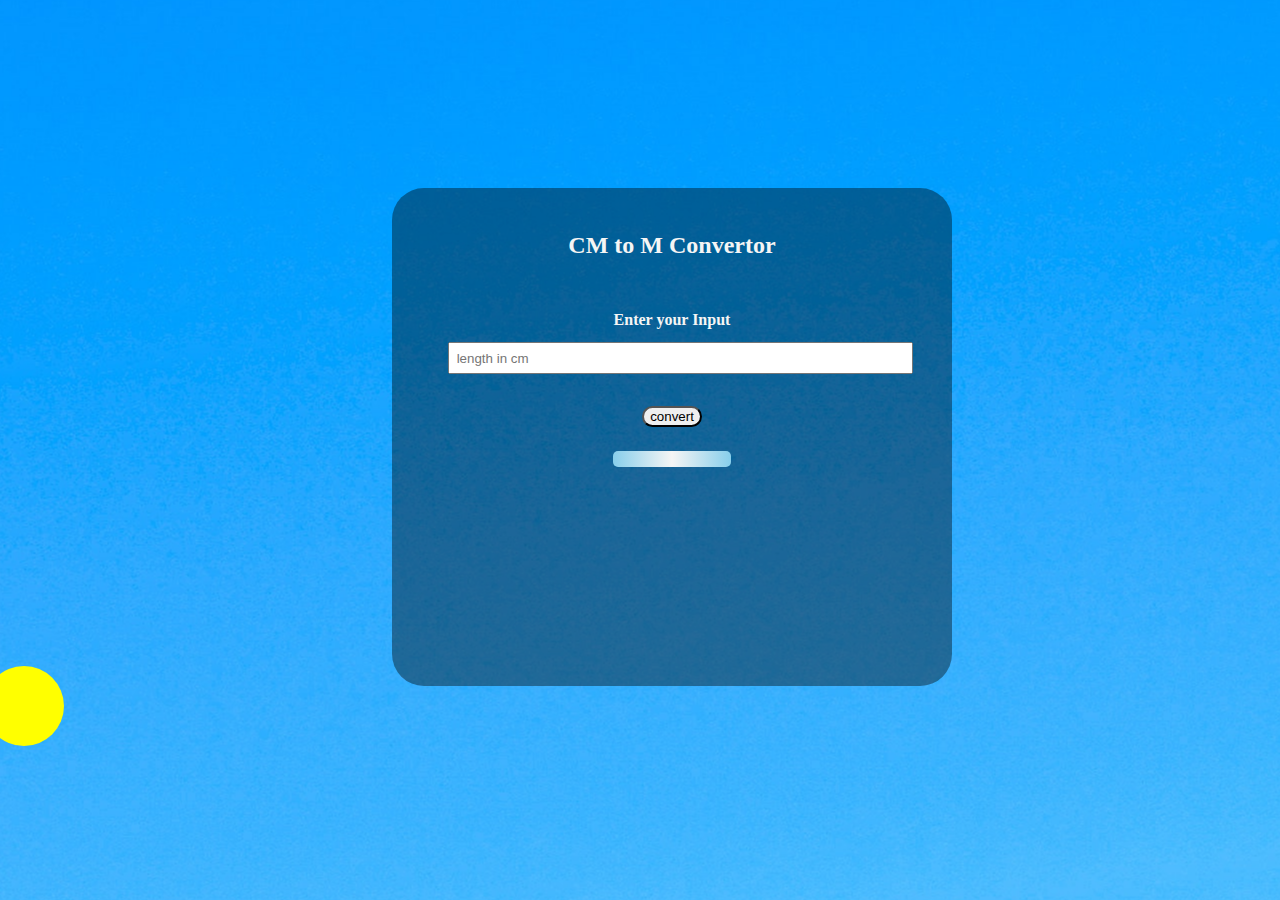
<file: convertor/index.html>
<!DOCTYPE html>
<html lang="en">
<head>
    <meta charset="UTF-8">
    <meta name="viewport" content="width=device-width, initial-scale=1.0">
    <title>Document</title>
    <link rel="stylesheet" href="style.css" type="text/css">
</head>
<body>
     <!--container section--> 
    <div class="container">
        <h2>CM to M Convertor</h2>
        <div class="get-input">
            <label for="input">Enter your Input</label><br>
            <input type="text" name="input" id="input" placeholder="length in cm">
        </div>
         <!--button--> 
        <div class="on-click">
            <button type="submit" onclick="convert()">convert</button>
        </div>
         <!--output--> 
        <div id="result">

        </div>

    <!--circle animation--> 
    </div> <div id="circle"></div>

    <!--javascript--> 
    <script>
        function convert(){
            let cm_value=Number(document.getElementById("input").value)
            let m_value=cm_value/100
            let result=document.getElementById("result")
            result.innerHTML=m_value+" metre"}
    </script>
</body>
</html>
</file>
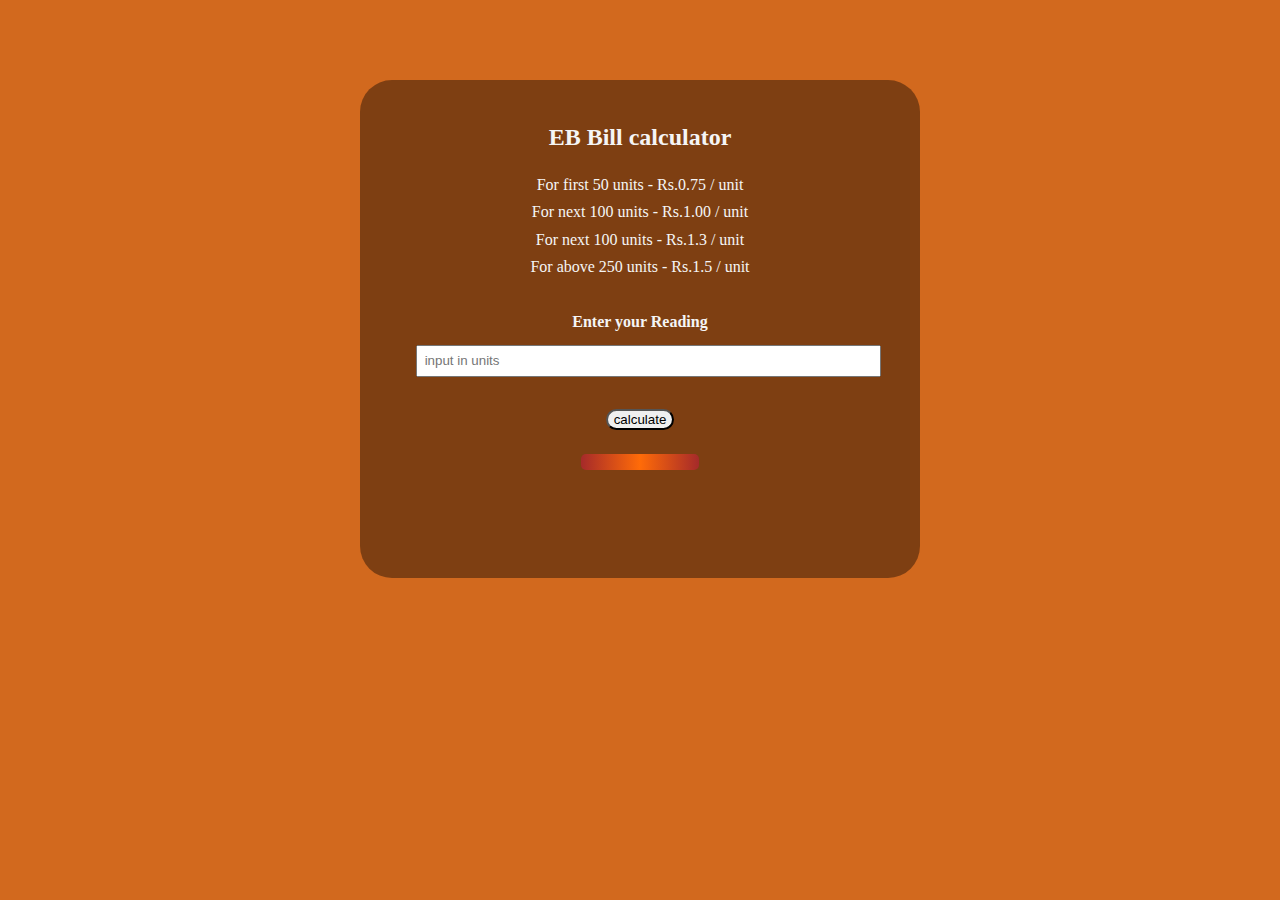
<file: EB Bill Calaculator/index.html>
<!DOCTYPE html>
<html lang="en">
<head>
    <meta charset="UTF-8">
    <meta name="viewport" content="width=device-width, initial-scale=1.0">
    <title>Document</title>
    <link rel="stylesheet" href="style.css" type="text/css">
</head>
<body>
     <!--container section--> 
    <div class="container">
        <h2>EB Bill calculator</h2>
        <div id="info">
            <div>For first 50 units - Rs.0.75 / unit</div>
            <div>For next 100 units - Rs.1.00 / unit</div>
            <div>For next 100 units - Rs.1.3 / unit</div>
            <div>For above 250 units - Rs.1.5 / unit</div>
        </div>
        <div class="get-input">
            <label for="input">Enter your Reading</label><br>
            <input type="text" name="input" id="input" placeholder="input in units">
        </div>
         <!--button--> 
        <div class="on-click">
            <button type="submit" onclick="calculate()">calculate</button>
        </div>
         <!--output--> 
        <div id="result">

        </div>

   

    <!--javascript--> 
        <script>
       
        function calculate(){
            let unit=Number(document.getElementById("input").value)
            let rate=0
            
            if(unit>0 && unit<=50)
                rate=unit*0.75
            else if(unit>50 && unit<=150){
                let count_after_50=unit-50
                rate=(50*0.75)+(count_after_50*1)
            }
            else if(unit>150 && unit<=250){
                let count_after_150=unit%150
                rate=((50*0.75)+(100*1)+(count_after_150*1.3)).toFixed(2)
            }
            else{
                let count_after_250=unit-250
                rate=((50*0.75)+(100*1)+(100*1.3)+(count_after_250*1.5)).toFixed(2)

            }
            let result=document.getElementById("result")
            result.innerHTML=`you have to pay Rs.${rate} for ${unit} units`
        }
            
    </script>
</body>
</html>
</file>
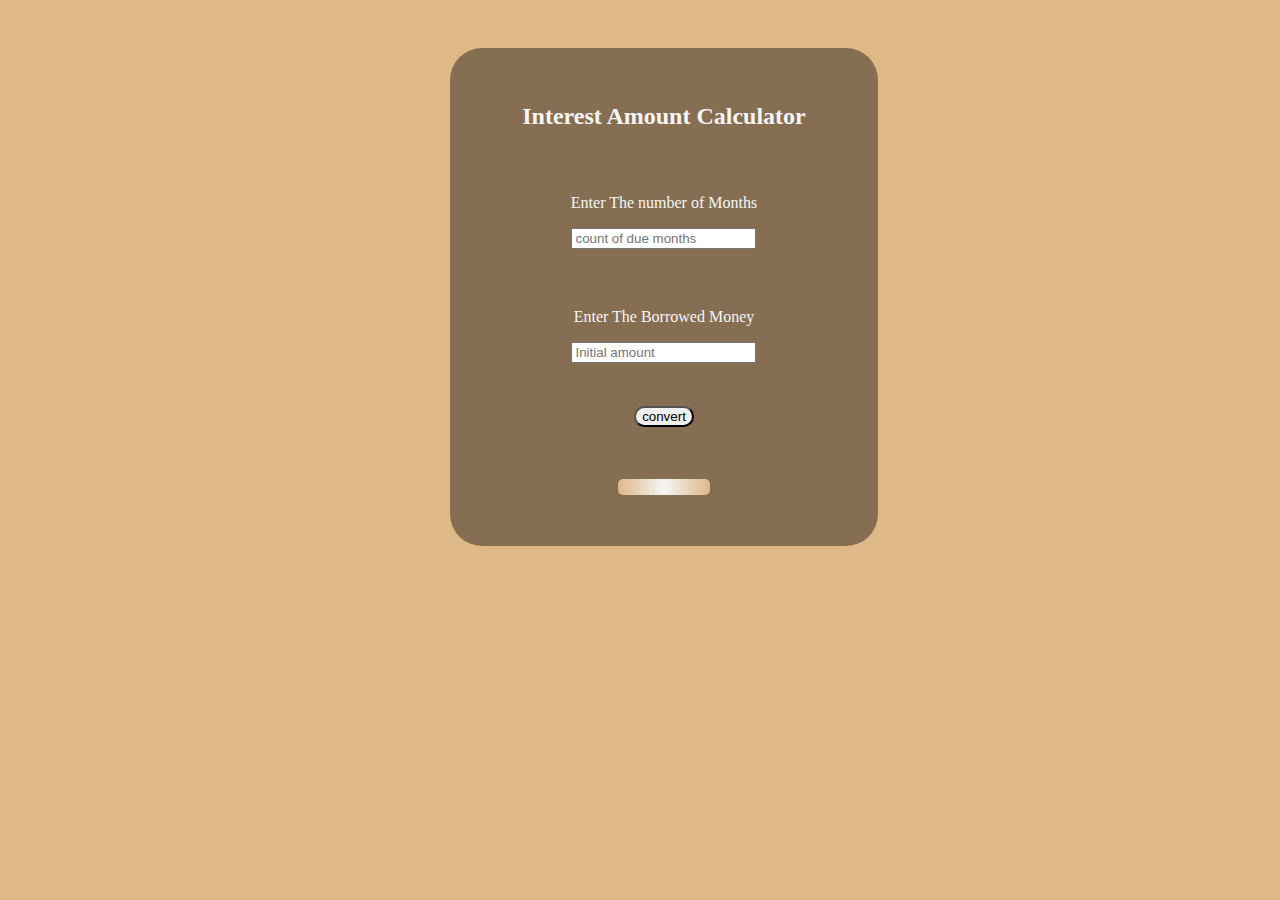
<file: interest calculator/index.html>
<!DOCTYPE html>
<html lang="en">
<head>
    <meta charset="UTF-8">
    <meta name="viewport" content="width=device-width, initial-scale=1.0">
    <title>Document</title>
    <link rel="stylesheet" href="style.css" type="text/css">
</head>
<body>
     <!--container section--> 
    <div class="container">
        <h2>Interest Amount Calculator</h2>
        <div class="get-month">
            <div><label for="input">Enter The number of Months</label></div>
            <input type="number" name="input_month" id="input_month" placeholder="count of due months">
        </div>
        <div class="get-amt">
            <div><label for="input_amt">Enter The Borrowed Money</label></div>
            <input type="number" name="input_amt" id="input_amt" placeholder="Initial amount">
        </div>
         <!--button--> 
        <div class="on-click">
            <button type="submit" onclick="convert()">convert</button>
        </div>
         <!--output--> 
        <div id="result">

        </div>

   
    <!--javascript--> 
    <script>
        function convert(){
            let amt=document.getElementById("input_amt").value
            let month=document.getElementById("input_month").value
            let interest
            if(month==0){
                interest=0
            }
            else if(month>0 && month<=3){
                interest=amt*(0.05)
            }
            else if(month<=5){
                interest=amt*0.1
            }
            else{
                interest=amt*0.2
            }
            let result=document.getElementById("result")
            result.innerHTML=`Interest Amount : ${interest}
            Total Amount to be paid: ${Number(amt)+Number(interest)}`}
    </script>
</body>
</html>
</file>
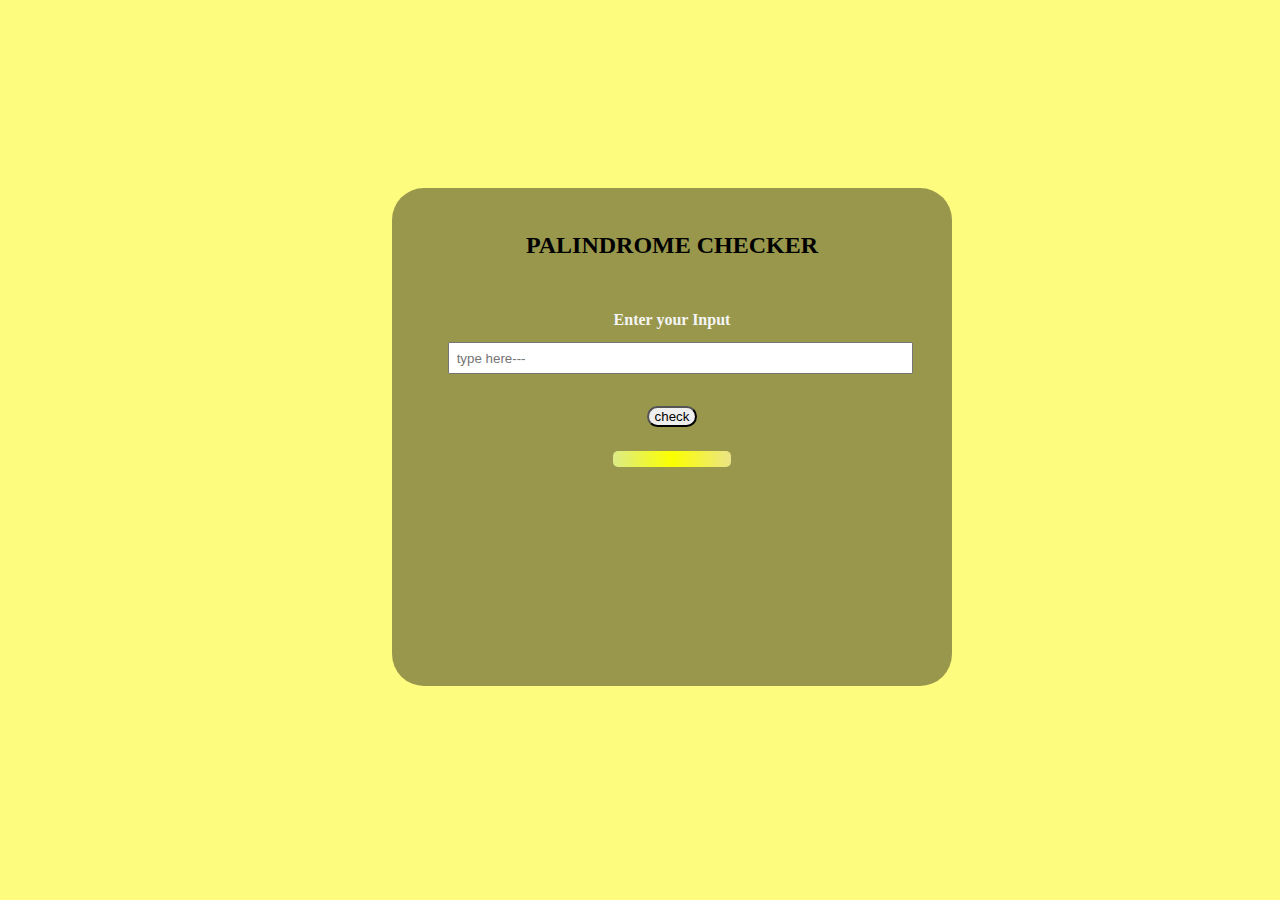
<file: palin drome checker/index.html>
<!DOCTYPE html>
<html lang="en">
<head>
    <meta charset="UTF-8">
    <meta name="viewport" content="width=device-width, initial-scale=1.0">
    <title>Document</title>
    <link rel="stylesheet" href="style.css" type="text/css">
</head>
<body>
     <!--container section--> 
    <div class="container">
        <h2>PALINDROME CHECKER</h2>
        <div class="get-input">
            <label  for="input_string">Enter your Input</label><br>
            <input type="text" name="input" id="input_string" placeholder="type here---">
        </div>
         <!--button--> 
        <div class="on-click">
            <button type="submit" onclick="check()">check</button>
        </div>
         <!--output--> 
        <div id="result">

        </div>

  

    <!--javascript--> 
    <script>
        function check(){
            let plaindromeInput=document.querySelector("#input_string").value;
            let str=plaindromeInput.replaceAll(/[^a-zA-Z0-9]/g, "").toLowerCase()
            console.log(str);
            let len=str.length-1
            let t=1
            let result=document.querySelector("#result")
            for(i=0;i<len/2;i++){
                let x=str[i]
                let y=str[len-i]
                if(x!=y){
                    t=0
                }
                if(x==y){
                    t=2
                }
            }
            if(t==2){
                result.innerHTML="yes palindrome"
            }
            else{
                result.innerHTML="not palindrome"
            }
            

            
        }
    </script>
</body>
</html>
</file>
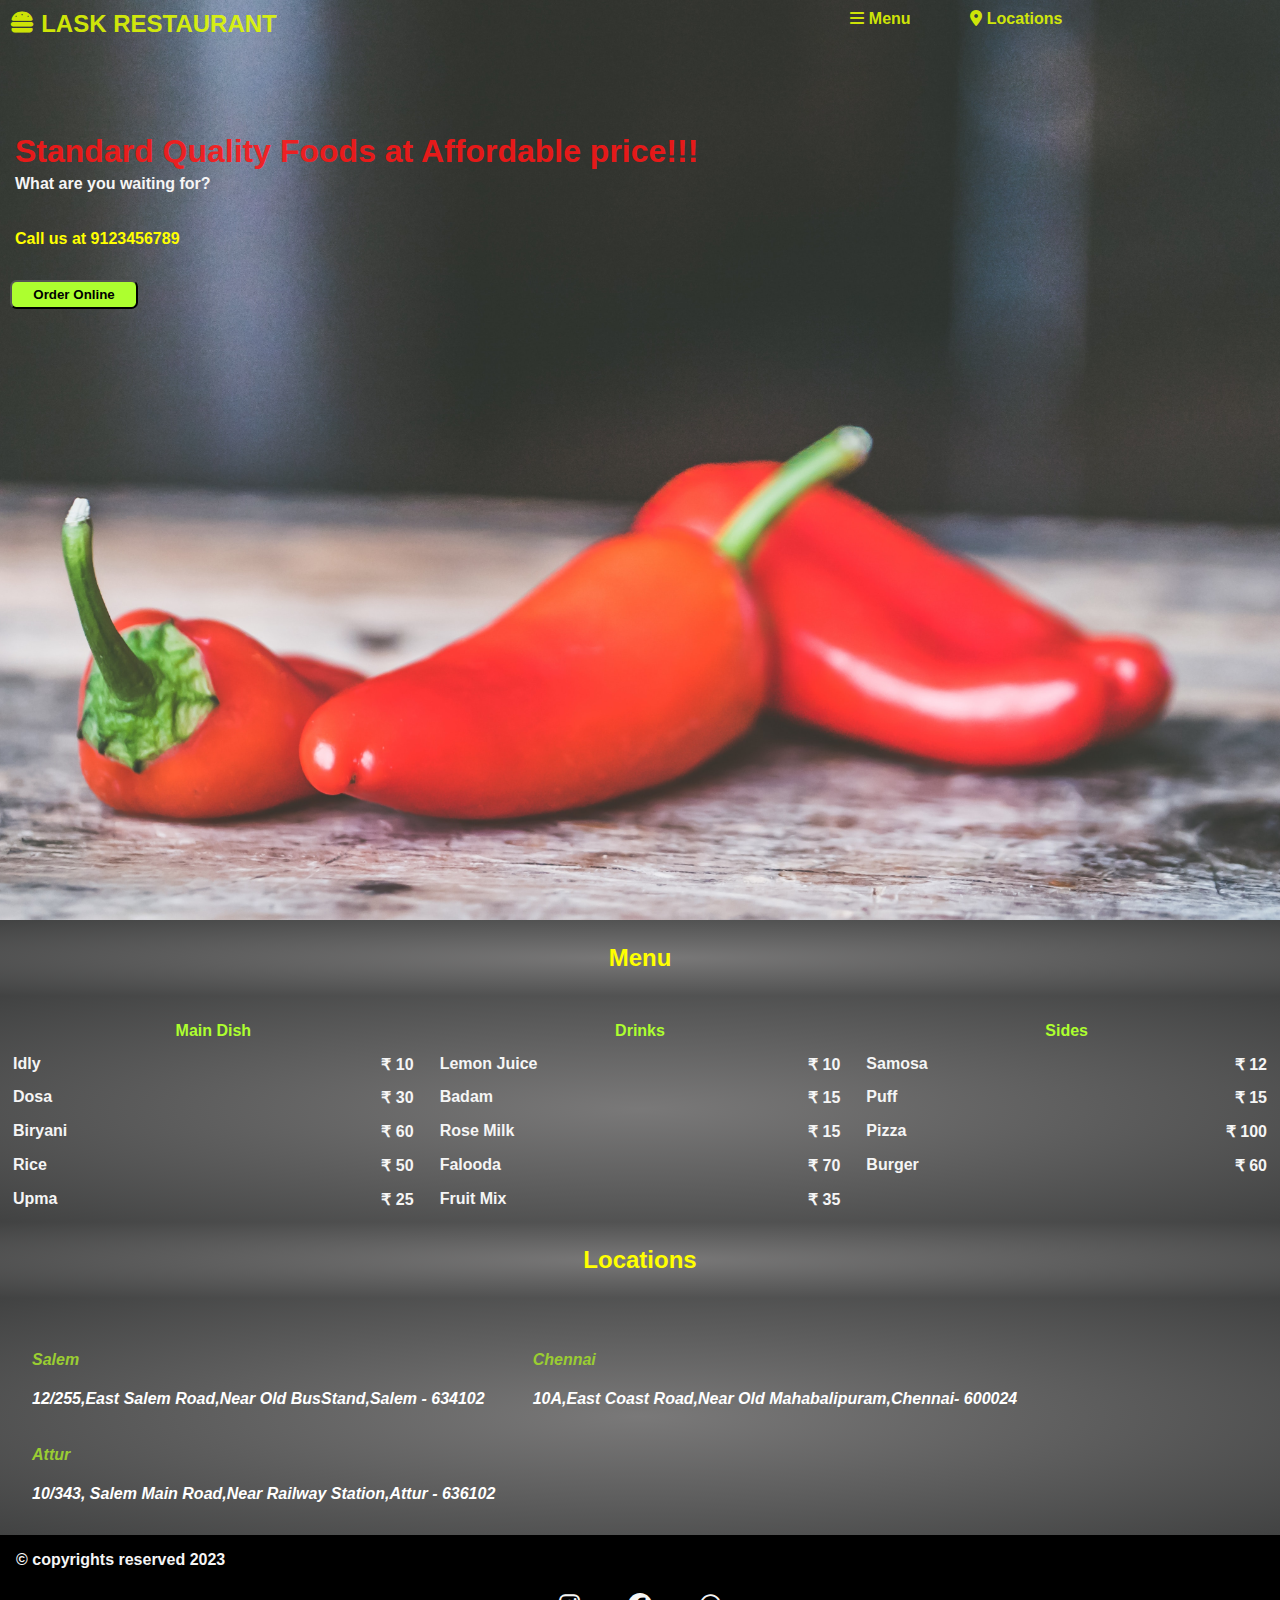
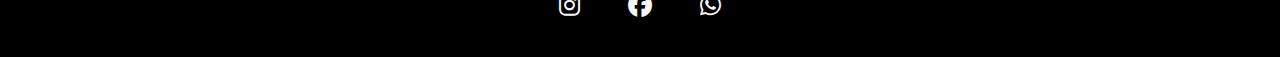
<file: Restaurent/index.html>
<!DOCTYPE html>
<html>
    <head>
        <title>LASK RESTAURANT- a famous Restaurant in Chennai</title>
        <link rel="stylesheet" href="https://cdnjs.cloudflare.com/ajax/libs/font-awesome/6.4.2/css/all.min.css">
        <link rel="stylesheet" href="css/style.css" type="text/css">
        <link rel="icon" href="css/media/favicon.ico">
    </head>
    <body>
        <div class="landing">
            <header class="name"><a href="index.html" id="name"><i class="fa-solid fa-burger"></i>LASK RESTAURANT</a>
            <nav>
                <a href="#menu"><i class="fa-solid fa-bars"></i>Menu </a>
                <a href="#locate"><i class="fa-solid fa-location-dot"></i> Locations</a>
            </nav></header>
        
        <div class="content">
            <p class="intro">Standard Quality Foods at Affordable price!!!</p>
            <p class="question">What are you waiting for?</p>
            <p class="call">Call us at 9123456789</p>
            <button class="button">Order Online</button>
        </div></div>
        <h2 id="menu">Menu</h2>
        <div class="list">
        <div class="starters">
            <table>
                
                    <th colspan="2" class="th">Main Dish</th>
            
        
                    <tr>
                        <td>Idly</td>
                        <td>&#8377 10</td>
                    </tr>
                    <tr> <td>Dosa</td>
                    <td>&#8377 30</td></tr>
                    <tr>
                        <td>Biryani</td>
                        <td>&#8377 60</td>

                    </tr>
                    <tr>
                        <td>Rice</td>
                        <td>&#8377 50</td>
                    </tr>
                    <tr><td>Upma</td>
                    <td>&#8377 25</td></tr>
                </tbody>
            </table>
        </div>
        <div class="Drinks">
            <table class="first">
                <tr>
                    <th colspan="2" class="th">Drinks</th>
                </tr>
                <tr>
                    <td>Lemon Juice</td>
                    <td>&#8377 10</td>
                </tr>
                <tr><td>Badam</td>
                <td>&#8377 15</td></tr>
                <tr><td>Rose Milk</td>
                <td>&#8377 15</td></tr>
                <tr><td>Falooda</td>
                <td>&#8377 70</td></tr>
                <tr>
                    <td>Fruit Mix</td>
                    <td>&#8377 35</td>
                </tr>
            </table>
        </div>
        <div class="sides">
            <table><tr><th colspan="2" class="th">Sides</th></tr>
            <tr><td>Samosa</td>
            <td>&#8377 12</td></tr>
        <tr><td>Puff</td>
        <td>&#8377 15</td></tr>
    <tr><td>Pizza</td><td>&#8377 100</td></tr>
    <tr><td>Burger</td><td>&#8377 60</td></tr>
</table>
        </div></div>
        <h2 id="locate">Locations</h2>
    <div class="location">
        
        <div class="salem">
            <address><h4>Salem</h4>
            12/255,East Salem Road,Near Old BusStand,Salem - 634102
        </address></div>
        <div class="chennai">
            <address><h4>Chennai</h4>
            10A,East Coast Road,Near Old Mahabalipuram,Chennai- 600024
        </address></div>
    
    <div class="Attur">
       <address> <h4>Attur</h4>
        10/343, Salem Main Road,Near Railway Station,Attur - 636102
    </address></div></div>
        <footer class="foot">
            <p>&copy copyrights reserved 2023 </p><div class="log"><i class="fa-brands fa-instagram" id="insta"></i><i class="fa-brands fa-facebook" id="face"></i><i class="fa-brands fa-whatsapp" id="what"></i></div>
        </footer>
    </body>
</html>
</file>
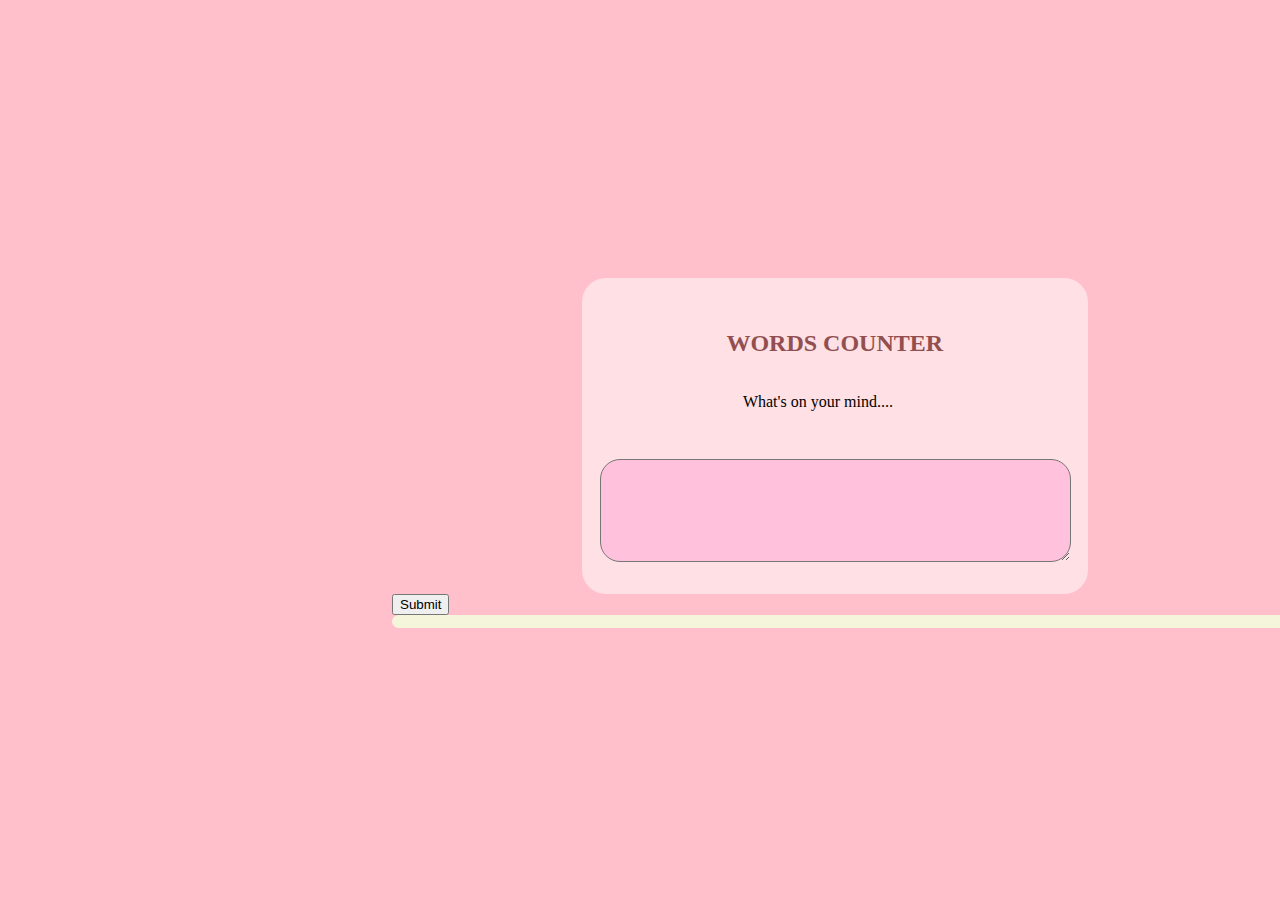
<file: word counter/index.html>
<!DOCTYPE html>
<html lang="en">
<head>
    <meta charset="UTF-8">
    <meta name="viewport" content="width=device-width, initial-scale=1.0">
    <title>JS Intro</title>
    <script src="script.js"></script>
    <link rel="stylesheet" href="style.css" type="text/css">
</head>
<body>
    
    <div class="container">
        <h2>WORDS COUNTER</h2>
       <label for="word">What's on your mind....</label>
    <textarea name="word" id="word" cols="15" rows="5"></textarea></div>
    <button onclick="formDataShow()">Submit</button>
    <div id="result"></div></div>
</body>
</html>
</file>
<file: convertor/style.css>
body{
    background-image: url(media/pexels-francesco-ungaro-281260.jpg);
    background-position: center;
    
}
.container{
    background-color: rgba(0,0,0,0.4);
    width: 40vw;
    min-height: 50vh;
    border-radius: 2em;
    text-align: center;
    padding: 1.5em;
    position: relative;
    left:30vw;
    top:20vh;
    color: whitesmoke;
    display: flex;
    flex-direction: column;
    justify-items: center;
}

/*input section with label*/
.get-input{
   
    padding: 2em;
}

/*label*/
.get-input label{

    font-weight: bold;
    
}

/*input box*/
.get-input input{
    width: 100%;
    margin-top: 1em;
    padding: 0.5em;
    margin-right: 2em;
}

/*button*/
.container button{
    transition:1s;
    border-radius: 50em;
}
.container button:hover{
    color:black;
    background-color: aqua;
    text-shadow: 2px;
    transform: scale(1.2);
}

/*Result or output*/
.container #result{
    margin-top: 1.5em;
    color: black;
    width:20%;
    background:linear-gradient(to right,skyblue,whitesmoke,skyblue);
    align-self: center;
    border-radius: 5px;
    padding: 0.5em;
}

/*Circle Animation*/
#circle{
    background-color:yellow;
    border-radius: 50%;
    width: 5em;
    height: 5em;
    position: relative;
    top: 10em;
    right:1.5em;
    animation-name: circle;
    animation-duration: 10s;
    animation-fill-mode: forwards;
}
@keyframes circle {
    25%{
        transform: translateX(95vw);
        background-color: orange;
    }    
    50%{
        transform: translate(95vw,-95vh);
        background-color: orangered;
    }
    75%{
        transform: translate(0vw,-95vh);
        background-color: red;
    }
}
</file>
<file: EB Bill Calaculator/style.css>
body{
   background-color: chocolate;
    background-position: center;
    display: flex;
    flex-direction: column;
    align-items: center;
    
}
.container{
    background-color: rgba(0,0,0,0.4);
    position: relative;
    top:8vh;
    width: 40vw;
    min-height: 50vh;
    border-radius: 2em;
    text-align: center;
    padding: 1.5em;
    color: whitesmoke;
    display: flex;
    flex-direction: column;
    justify-items: center;
}
@media screen(max-width:600px) {
    .container{
        bottom:4vh;
    }
    .container #result{
        padding-right: 1em;
    }
    
}

/*input section with label*/
.get-input{
   
    padding: 2em;
}

/*label*/
.get-input label{

    font-weight: bold;
    
}

/*input box*/
.get-input input{
    width: 100%;
    margin-top: 1em;
    padding: 0.5em;
    margin-right: 2em;
}

/*button*/
.container button{
    transition:1s;
    border-radius: 50em;
}
.container button:hover{
    color:black;
    background-color: aqua;
    text-shadow: 2px;
    transform: scale(1.2);
}

/*Result or output*/
.container #result{
    margin-top: 1.5em;
    color: black;
    width:20%;
    background:linear-gradient(to right,brown,rgb(255, 107, 8),brown);
    align-self: center;
    border-radius: 5px;
    padding: 0.5em;
}
/*Information about units*/
.container #info{
    display: flex;
    flex-direction: column;
}
.container #info div{
    margin: 0.3em;
}
</file>
<file: interest calculator/style.css>
body{
    background-color: burlywood;
    background-position: center;
    
}
.container div{
    margin: 1em;
}
.container{
    background-color: rgba(0,0,0,0.4);
    width: 30%;
    min-height: 50vh;
    border-radius: 2em;
    text-align: center;
    padding: 1.5em;
    position: relative;
    left:35%;
    top:2.5em;
    bottom: 2.5em;
    color: whitesmoke;
    display: flex;
    flex-direction: column;
    justify-items: center;
    justify-content: space-evenly;
}

/*input section with label*/
.get-input{
   
    padding: 2em;
}

/*label*/
.get-input label{

    font-weight: bold;
    margin-bottom: 1em;
    
}

/*input box*/
.get-input input{
    width: 100%;
    margin-top: 1em;
    padding: 0.5em;
    margin-right: 2em;
}

/*button*/
.container button{
    transition:1s;
    border-radius: 50em;
}
.container button:hover{
    color:black;
    background-color: sandybrown;
    text-shadow: 2px;
    transform: scale(1.2);
}

/*Result or output*/
.container #result{
    margin-top: 1.5em;
    color: black;
    width:20%;
    background:linear-gradient(to right,burlywood,whitesmoke,burlywood);
    align-self: center;
    border-radius: 5px;
    padding: 0.5em;
}
</file>
<file: palin drome checker/style.css>
body{
    background-color: rgba(253, 249, 0, 0.5);
    background-position: center;
    
}
.container{
    background-color: rgba(0,0,0,0.4);
    width: 40vw;
    min-height: 50vh;
    border-radius: 2em;
    text-align: center;
    padding: 1.5em;
    position: relative;
    left:30vw;
    top:20vh;
    color: whitesmoke;
    display: flex;
    flex-direction: column;
    justify-items: center;
}

/*input section with label*/
.get-input{
   
    padding: 2em;
}

/*label*/
.get-input label{

    font-weight: bold;
    
}

/*input box*/
.get-input input{
    width: 100%;
    margin-top: 1em;
    padding: 0.5em;
    margin-right: 2em;
}

/*button*/
.container button{
    transition:1s;
    border-radius: 50em;
}
.container button:hover{
    color:black;
    background-color: aqua;
    text-shadow: 2px;
    transform: scale(1.2);
}

/*Result or output*/
.container #result{
    margin-top: 1.5em;
    color: black;
    width:20%;
    background:linear-gradient(to right,rgb(220, 235, 135),rgb(251, 255, 0),rgb(235, 228, 135));
    align-self: center;
    border-radius: 5px;
    padding: 0.5em;
}
/*heading*/
.container h2{
    color:black;
}
</file>
<file: Restaurent/css/style.css>
:root{
    --yellow:rgba(227, 252, 1, 0.9);
}

body{
    margin:0;
    
    font-weight: bold;
    font-family:'Lucida Sans', 'Lucida Sans Regular', 'Lucida Grande', 'Lucida Sans Unicode', Geneva, Verdana, sans-serif;
}
a{
    color:var(--yellow);
}

.landing{
    background-image: url("media/pexels-jessica-lewis-858094.jpg");
    height: 100vh;
    background-size:cover;
    background-position: bottom;
    color:whitesmoke;
    padding: 10px;
    
  
}
.landing i{
    margin-right: 0.3em;
}
.landing a{
    display: flex;
    text-decoration: none;
}
header{
    
    display: flex;
    flex-wrap: wrap;
    row-gap: 1em;
   
}
#name{
    flex:2;
    font-size: 1.5em;
    min-width: 450px;
}
nav{
    flex: 1;
    display: flex;
  
    
}
nav a{
  
    justify-items: center;
    min-width:120px;
}
nav a:hover{
    color: green;
}
p,h2,.foot p{
    margin: 0;
}
.content{
    display: flex;
    flex-direction: column;
    padding-top: 10vh;
   
}
.intro{
    font-size: 2em;
    color: rgba(255, 22, 22, 0.9);
}
.question{
    margin-top: 0px;
    height: 5vh;
}
.call{
   color: yellow;
   height: 5vh;
   
}
p{
    margin: 5px;
}
.button{
    width: 10vw;
    border-radius: 0.5em;
    background-color: greenyellow;
    font-weight: bold;
    padding: 1px;
    padding-top: 5px;
    padding-bottom: 5px;
    overflow:-moz-hidden-unscrollable;
}
.list table{
    width:100%;
   
}
.th{
    font-weight: bolder;
    color: greenyellow;
   
}
.list{
    display: grid;
    justify-items: center;
    align-items: stretch;
    grid-template-columns: repeat(auto-fit,minmax(320px,1fr));
   
}
.list div{
    
    color:whitesmoke;
}
#menu,#locate{
    text-align: center;}
.list{
    background: radial-gradient(rgba(107, 106, 106, 0.9),rgba(45, 46, 46, 0.9));
}
h2{
    color: yellow;
    padding: 1em;
    background: radial-gradient(rgba(107, 106, 106, 0.9),rgba(45, 46, 46, 0.9));
}
.location{
    display: flex;
    flex-wrap: wrap;
    padding:1.5em;
    background: radial-gradient(rgba(107, 106, 106, 0.9),rgba(45, 46, 46, 0.9));}
.location div{
    color:white;
    min-width: 250px;
 
    margin: 0.5em;
}
.location h4{
    color: yellowgreen;
}
.list table{
    width:auto;
}
.list tr{
    display: flex;
    justify-content: center;
    margin-top: 0.8em;
    
}
.list td:nth-child(1){
    justify-self: left;
    flex: 1;
}
.list td:nth-child(2){
    justify-self: left;
}
.salem{
    padding-right: 2em;
}
footer{
    background-color: black;
    color:whitesmoke;
    padding: 1em;
}
footer i{
    
    font-size: 1.5em;
    display: flex;
}
#insta,#face,#what{
    transition: 1s;
    margin:1em;
}
#insta:hover{
    color:rgb(255, 0, 157);
    transform: translateY(-0.5em);
}
#face:hover{
    color:blue;
    transform: translateY(-0.5em);
}
#what:hover{
    color:green;
    transform: translateY(-0.5em);
}
button{
    transition: 2s;
}
button:hover{
    background-color: yellow;
    transform:translateX(2em);
}
.log{
    text-align: center;
}
.starters,.Drinks,.sides{
    width: 100%;
    display: flex;
    flex-direction: column;}
.list table{
    margin: 10px;
}
</file>
<file: word counter/style.css>
body{
    color:white;
    background-color: pink;;
    position: relative;
    left:30vw;
    top:30vh;
    animation-name: color_change;
    animation-duration:5s;
    animation-iteration-count: infinite;
    animation-fill-mode: forwards;

}
@keyframes color_change {
    0%{
        background-color: pink;
    }
    50%{
       background-color: rosybrown;
    }
    100%{
       background-color:rgb(214, 160, 160);
    }
}
.container{
    background-color: rgba(255,255,255,0.5);
    border-radius: 1.5em;
    width:35%;
    padding: 2em;
    position: relative;
    left: 15%;
    display: grid;
    grid-template-columns: 1fr,1fr;
    
}
.container div{
    margin:2em;
}
.container textarea{
    width: 100%;
    border-radius: 1.5em;
    background-color: rgba(255, 72, 185, 0.2);
    padding: 1em;
    position: relative;
    right: 1em;
}
.container button{
    width: 25%;
    /* left: 30%; */
    position: relative;
    left: 37.5%;
    border-radius: 0.5em;
    transition: 2s;
}
.container button:hover{
    transform: scale(1.2);
    background-color: pink;
    padding: 0.2em;
}
.container button:active{
    background-color: palevioletred;
}
.container label{
    color:black;
    margin: 2em;
    position: relative;
    left: 22%;
    right: 22%;
    bottom: 1em;
}
#result{
    background-color: beige;
    color:black;
    padding: 0.4em;
    text-align: center;
    border-radius: 1em;
}
.container h2{
    text-align: center;
    font-weight: bold;
    color:rgb(146, 79, 79);
    animation-name: letter;
    animation-duration: 3s;
    animation-fill-mode: forwards;
}
@keyframes letter {
    100%{
        letter-spacing: 0.23em;
    }
}
</file>
